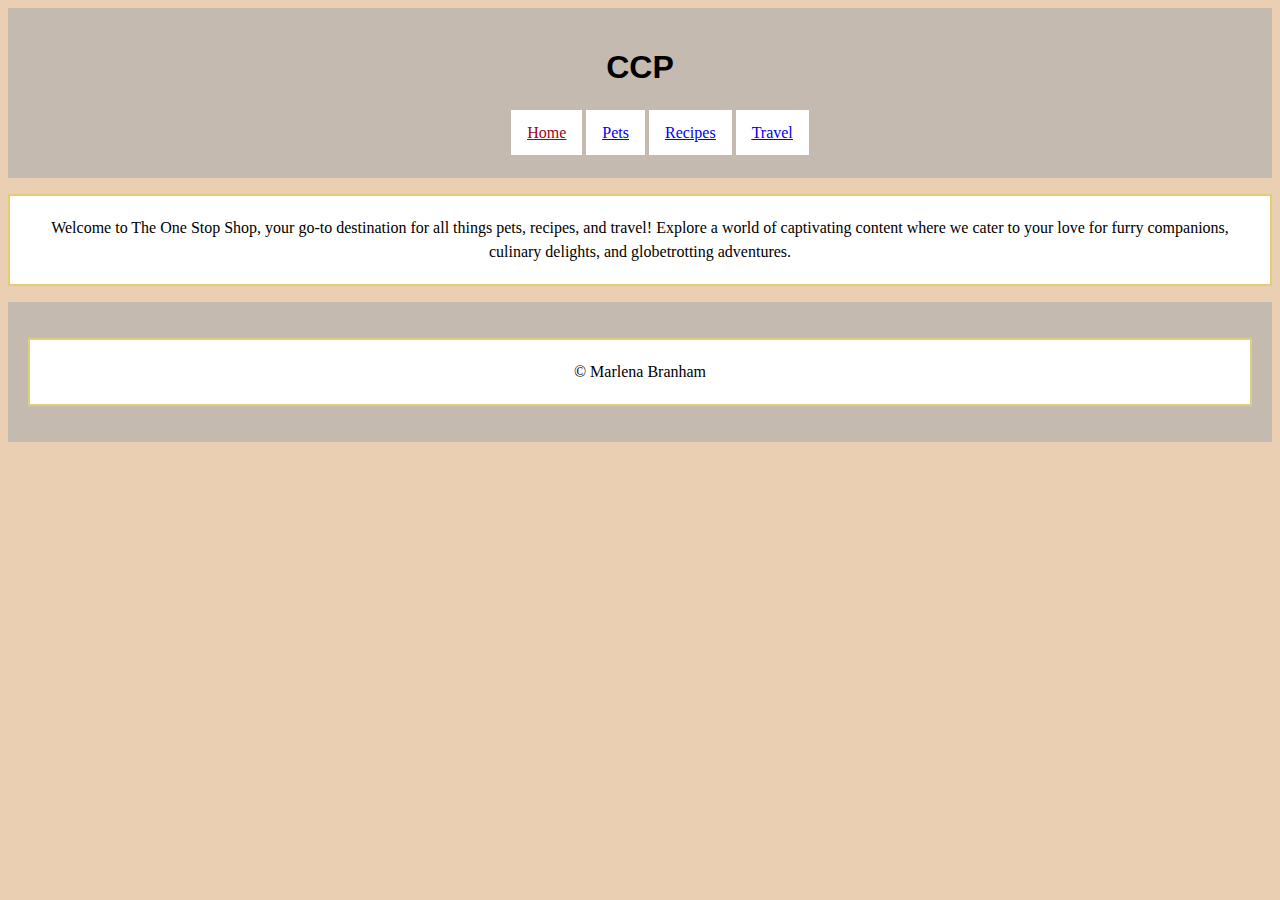
<file: index.html>
<!DOCTYPE html>
<html lang="en">
<head>
    <meta charset="UTF-8">
    <meta name="viewport" content="width=device-width, initial-scale=1.0">
    <title>Home</title>
    <link rel="stylesheet" href="css/style.css">
</head>
<body>
<header>
    <a class = "skip" href="#main">Skip to Main content</a>
    <h1>CCP</h1>

    <nav>
        <ul>
            <li><a href = "index.html" class="active">Home</a></li>
            <li><a href = "pets.html">Pets</a></li>
            <li><a href = "recipes.html">Recipes</a></li>
            <li><a href = "travel.html">Travel</a></li>
        </ul>
    </nav>
</header>

    <main id="main">
        <div>
            <p>Welcome to The One Stop Shop, your go-to destination for all things pets, recipes, and travel! Explore a world of captivating content where we cater to your love for furry companions, culinary delights, and globetrotting adventures. </p>
        </div>
    </main>

<footer>
    <p>&copy; Marlena Branham</p>
</footer>

</body>
</html>
</file>
<file: css/style.css>
a.active {
    color: #a30015;
}

a.skip {
    position: absolute;
    left: -1000px;
    background-color: white;
    height: 25px;
    z-index: 100;
}

a.skip:focus {
    left: 10px;
    top: 10px;
    width: auto;
    height: auto;
    overflow: visible;
}
html {
    background-color: #EBCFB2;
}

header {
    background-color:#C5BAAF;
    padding: 20px;
    text-align: center;
    box-sizing:border-box;
}

nav ul li{
  background-color: #FFFFFF;
  display: inline;
  text-align: center;
  padding: 14px 16px;
  text-decoration: underline;
}

footer {
    background-color:#C5BAAF;
    padding: 20px;
    text-align: center;
}

.container {
    display: flex;
    flex-direction:column;
}

.content, .sidebar, .gallery {
    padding: 20px;
    text-align: center;
}

.gallery .images {
    display: flex;
    flex-wrap: wrap;
    justify-content: center;
    align-items: center;
}

.gallery img {
    width: 300px;
    margin: 20px;
}

.gallery video {
    width: 200px;
    margin: 20px;
}

.gallery figure {
    width: 200px;
    margin: 20px;
}

figcaption {
    text-align: center;
}

h1{
    font-size: 50 px;
    font-family: Impact, Haettenschweiler, 'Arial Narrow Bold', sans-serif;
    text-align: center;
    color: black;
}

h2{
    font-size: xx-large;
    font-family: 'segoe ui', tahoma, geneva, verdana, sans-serif;
    color: #d6a781;
    text-align: center;
}

h3{
    font-size: x-large;
    font-family: Impact, Haettenschweiler, 'Arial Narrow Bold', sans-serif;
    color: #bb9270;
    text-align: center;
}

p{
    background-color: #FFFFFF;
    padding: 20px;
    border: solid 2px #E1CE7A;
    line-height: 1.5;
    text-align: center;
}

@media (min-width: 800px) {
    nav {
        display: flex;
        flex-direction: row;
        justify-content: space-around;
    }
    .container {
        flex-direction: row;
        flex-wrap: wrap;
        align-items: center;
    }
    .content {
        flex: 2;
    }

    .sidebar {
        flex: 1;
    }

    .gallery {
        flex-basis: 100%;
    }

    .gallery img, .gallery video {
        max-width: 200px;
    }
}
</file>
